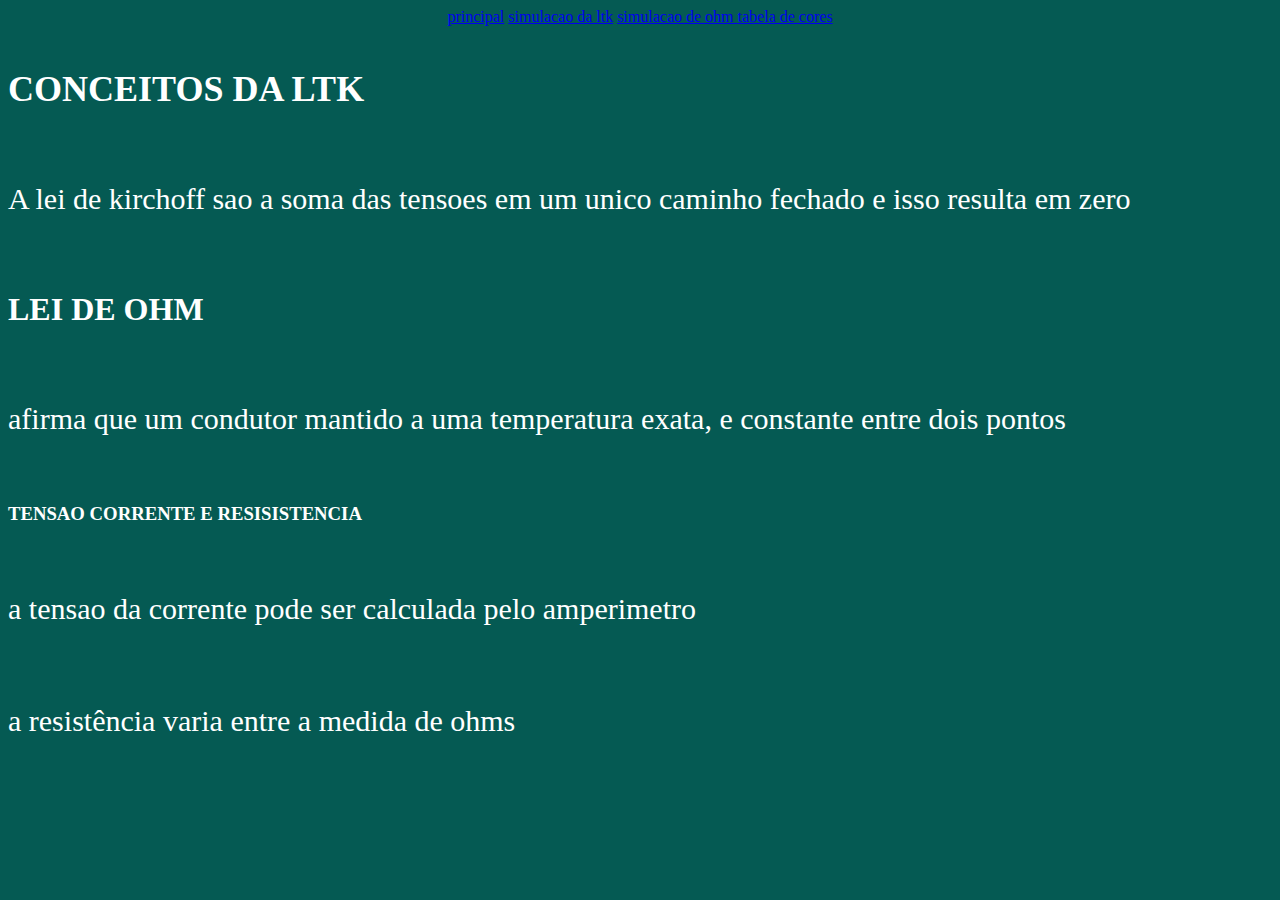
<file: index.html>
<!DOCTYPE html>
<html lang="pt-BR">
<head>
    <meta charset="UTF-8">
    <meta name="viewport" content="width=device-width, initial-scale=1.0">
    <link rel="stylesheet" href="style.css">
    <title>lei das tensoes de kirchoff</title>
</head>
<body>
    <nav>
        <a href="./index.html">principal</a>
        <a href="./ltk.html">simulacao da ltk</a>
        <a href="./lei_de_ohm.html">simulacao de ohm </a>
        <a href="./cores.html">tabela de cores</a>
    </nav>
    <br>
    <h1>CONCEITOS DA LTK</h1>
    <br>
    <p>A lei de kirchoff sao a soma das tensoes em um unico caminho fechado e isso resulta em zero</p>
    <br>
    <h2>LEI DE OHM</h2>
    <br>
    <p>afirma que um condutor mantido a uma temperatura exata, e constante entre dois pontos </p>
    <br>
    <h3>TENSAO CORRENTE E RESISISTENCIA</h3>
    <br>
    <p>a tensao da corrente pode ser calculada pelo amperimetro</p>
    <br>
    <p>a resistência varia entre a medida de ohms</p>
</file>
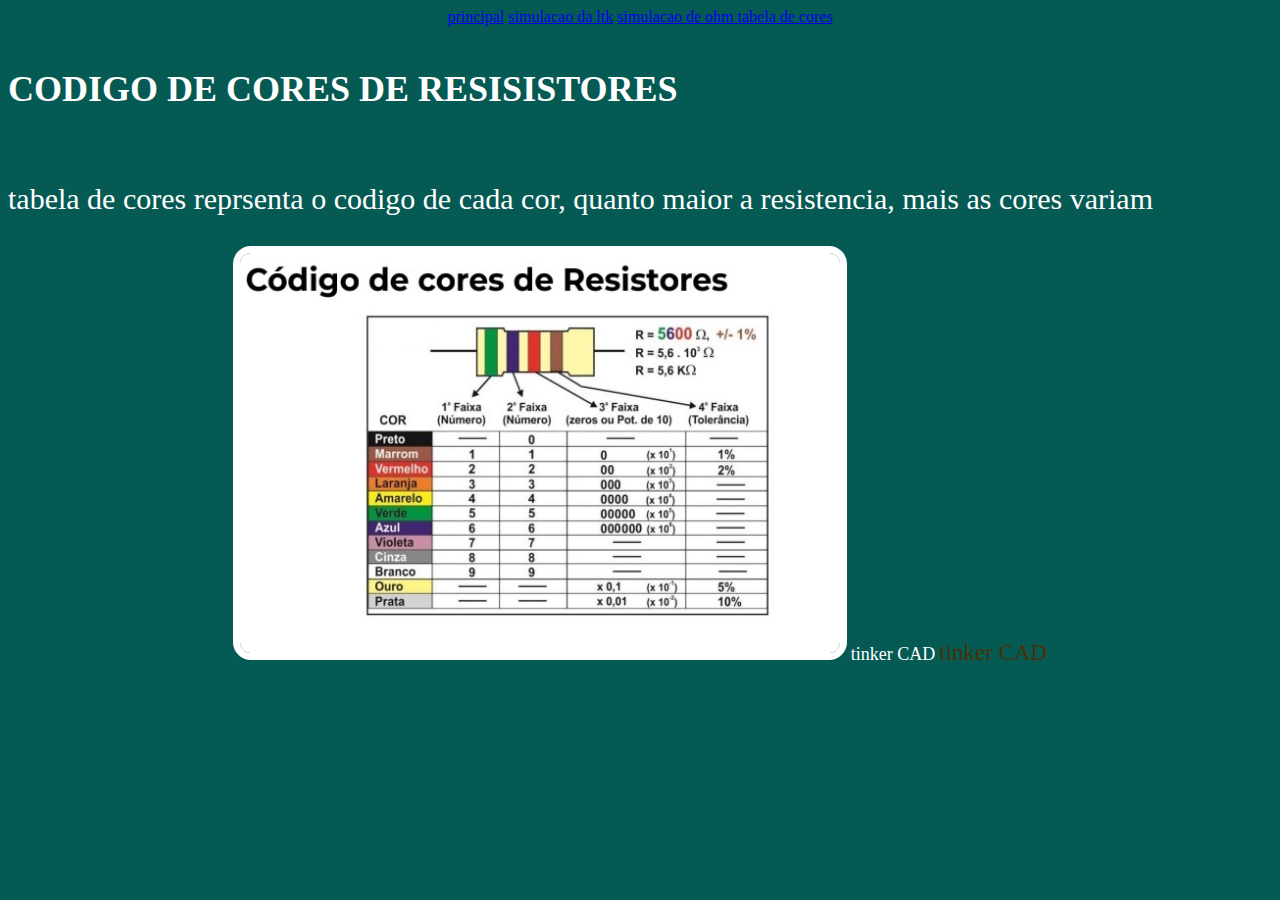
<file: cores.html>
<!DOCTYPE html>
<html lang="pt-BR">
<head>
    <meta charset="UTF-8">
    <meta name="viewport" content="width=device-width, initial-scale=1.0">
    <link rel="stylesheet" href="style.css">
    <title>tabela de cores</title>
</head>
<body>
    <nav>
        <a href="./index.html">principal</a>
        <a href="./ltk.html">simulacao da ltk</a>
        <a href="./lei_de_ohm.html">simulacao de ohm </a>
        <a href="./cores.html">tabela de cores</a>
    </nav>
    <br>
    <h1>CODIGO DE CORES DE RESISISTORES</h1>
    <br>
    <p>tabela de cores reprsenta o codigo de cada cor, quanto maior a resistencia, mais as cores variam</p>
    <div>
        <img src="foto 3.jpg" alt="imagem da tabela de cores">
        <small>tinker CAD</small>
        <a href="https://br.mouser.com/technical-resources/conversion-calculators/resistor-color-code-calculator">tinker CAD</a>
    </div>
</body>
</html>
</file>
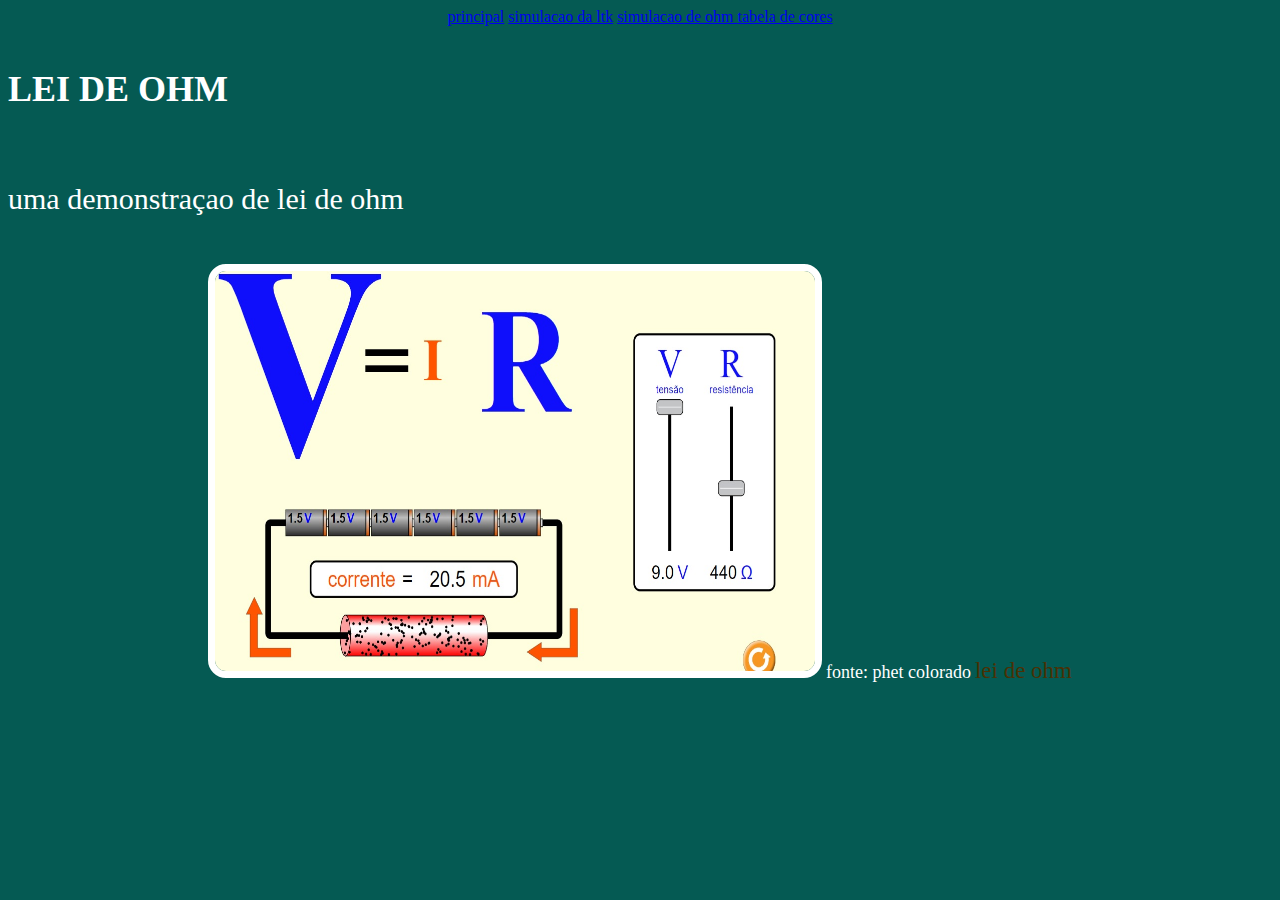
<file: lei_de_ohm.html>
<!DOCTYPE html>
<html lang="pt-BR">
<head>
    <meta charset="UTF-8">
    <meta name="viewport" content="width=device-width, initial-scale=1.0">
    <link rel="stylesheet" href="style.css">
    <title>simulacao de ohm</title>
</head>
<body>
    <nav>
        <a href="./index.html">principal</a>
        <a href="./ltk.html">simulacao da ltk</a>
        <a href="./lei_de_ohm.html">simulacao de ohm </a>
        <a href="./cores.html">tabela de cores</a>
    </nav>
    <br>
    <h1>LEI DE OHM</h1>
    <br>
    <p>uma demonstraçao de lei de ohm</p>
    <br>
    <div>
        <img src="foto2.jpg" alt="lei de ohm">
        <small>fonte: phet colorado</small>
        <a href="https://phet.colorado.edu/sims/html/ohms-law/latest/ohms-law_all.html?locale=pt_BR">lei de ohm</a>
    </div>
</body>
</html>
</file>
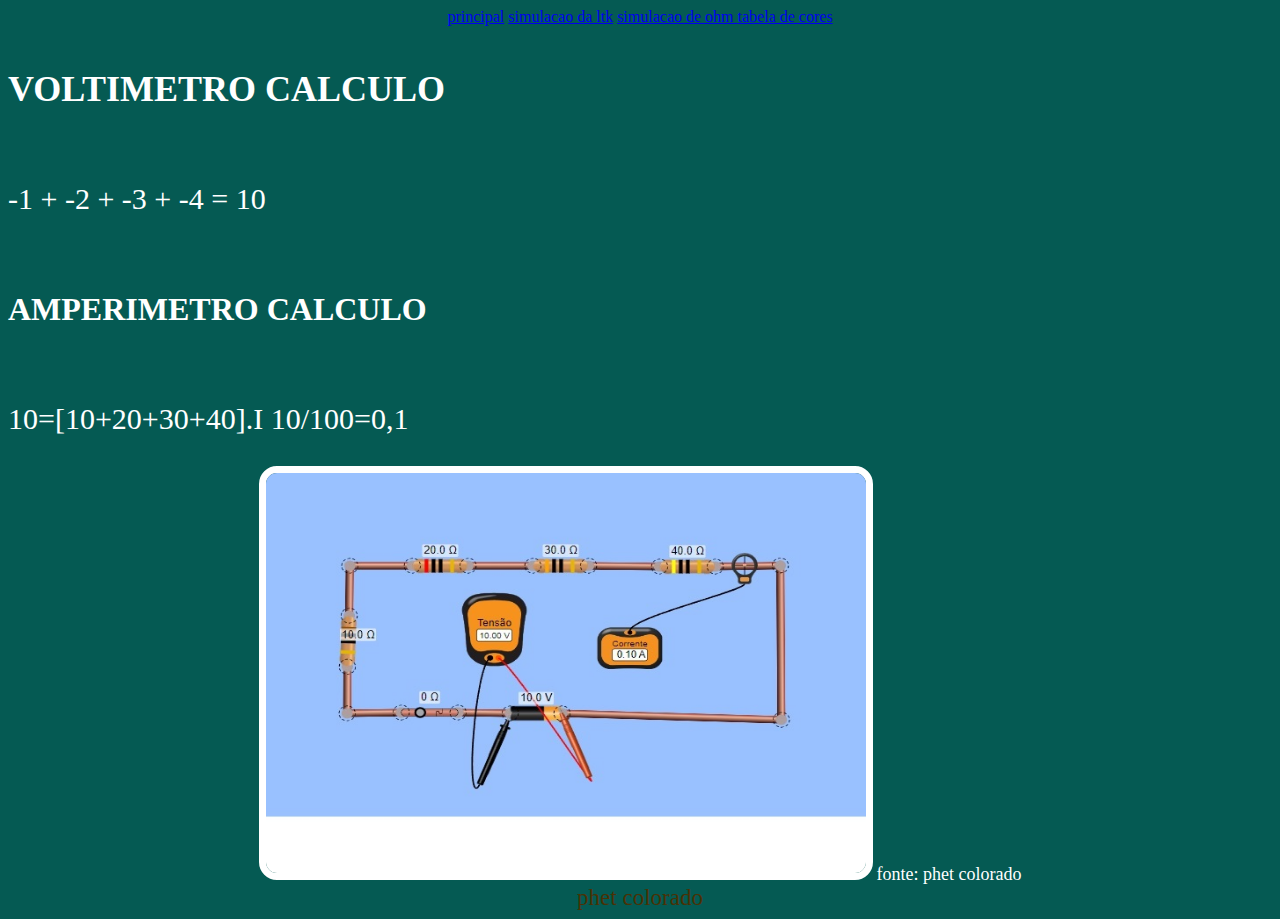
<file: ltk.html>
<!DOCTYPE html>
<html lang="pt-BR">
<head>
    <meta charset="UTF-8">
    <meta name="viewport" content="width=device-width, initial-scale=1.0">
    <link rel="stylesheet" href="style.css">
    <title>simulaçao de LTK</title>
</head>
<body>
    <nav>
        <a href="./index.html">principal</a>
        <a href="./ltk.html">simulacao da ltk</a>
        <a href="./lei_de_ohm.html">simulacao de ohm </a>
        <a href="./cores.html">tabela de cores</a>
    </nav>
    <br>
    <h1>VOLTIMETRO CALCULO</h1>
    <br>
    <p>-1 + -2 + -3 + -4 = 10</p>
    <br>
    <h2>AMPERIMETRO CALCULO</h2>
    <br>
    <p>10=[10+20+30+40].I
        10/100=0,1</p>
    <div>
        <img src="foto1.jpg" alt="simulacao">
        <small>fonte: phet colorado</small><br>
        <a href="https://phet.colorado.edu/sims/html/circuit-construction-kit-dc/latest/circuit-construction-kit-dc_all.html?locale=pt_BR">phet colorado</a>
    </div>
</body>
</html>
</file>
<file: style.css>
body{
    background-color: rgb(5, 90, 83);
    color: white;
}

nav{
    text-align: center;
}

nav -a{
font: size 28px; 
text-decoration: none;
color: white;
font-weight: bold;
}
-a:hover{
    background-color: rgb(233, 181, 139);
}
h1{
    font-size: 36px;
}
h2{
    font-size: 32px;
}
p{
font-size: 30px;
}
div{
    text-align: center;
}
div img{
 width: 600px;
 height: 400px;
 border: solid white 7px;
 border-radius: 18px;
}
small{
    font-size: 18px;
}
div a{
    color: rgb(73, 49, 5);
    font-size: 23px;
    text-decoration: none;
}
</file>
